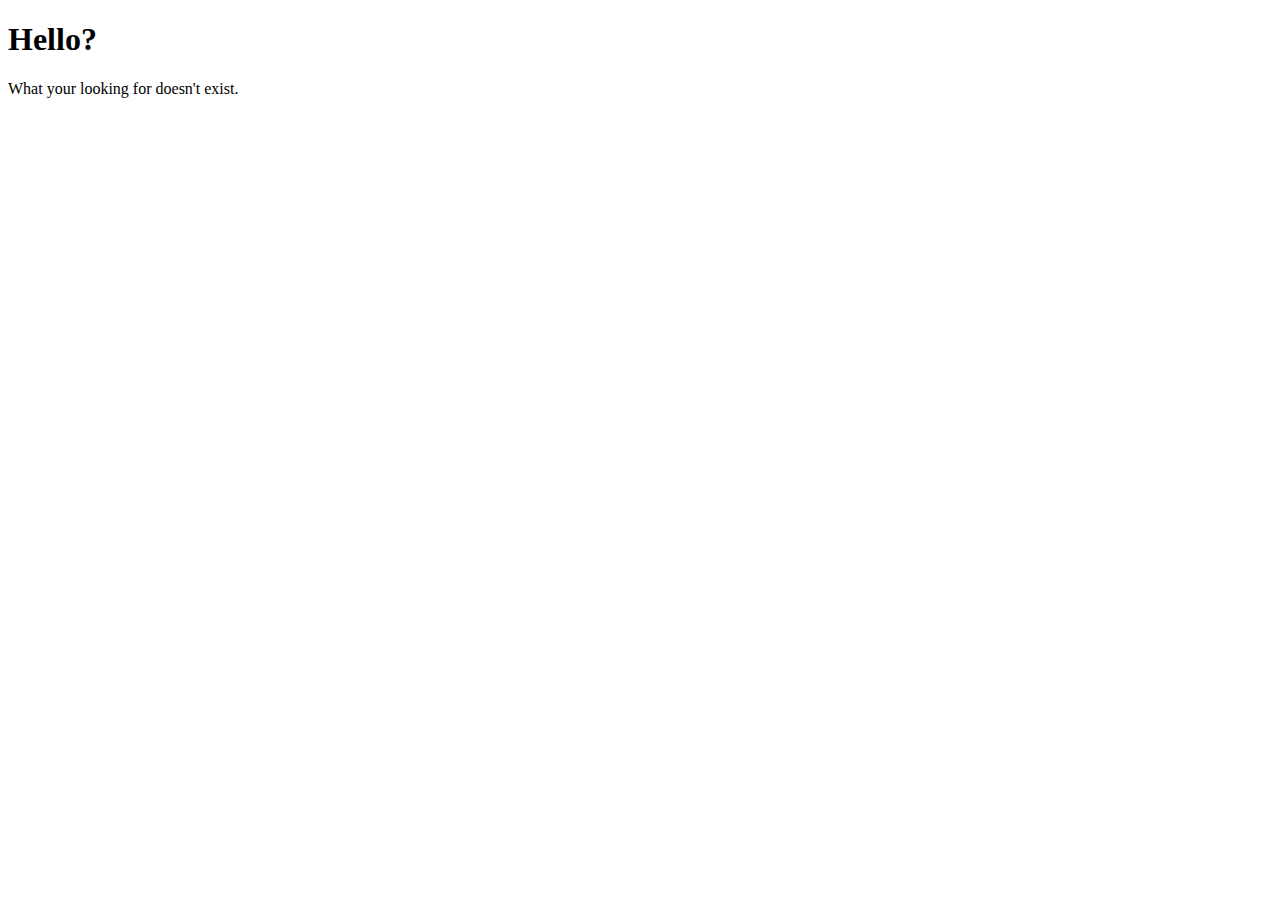
<file: TestHTML/void.html>
<!DOCTYPE html>
<html>
<head>
	<meta charset="utf-8">
	<meta name="viewport" content="width=device-width, initial-scale=1">
	<title>Does Not Exist</title>
</head>
<body>
	<h1>
		Hello? 
	</h1> 

	<p>
		What your looking for doesn't exist. 
	</p>

</body>
</html>
</file>
